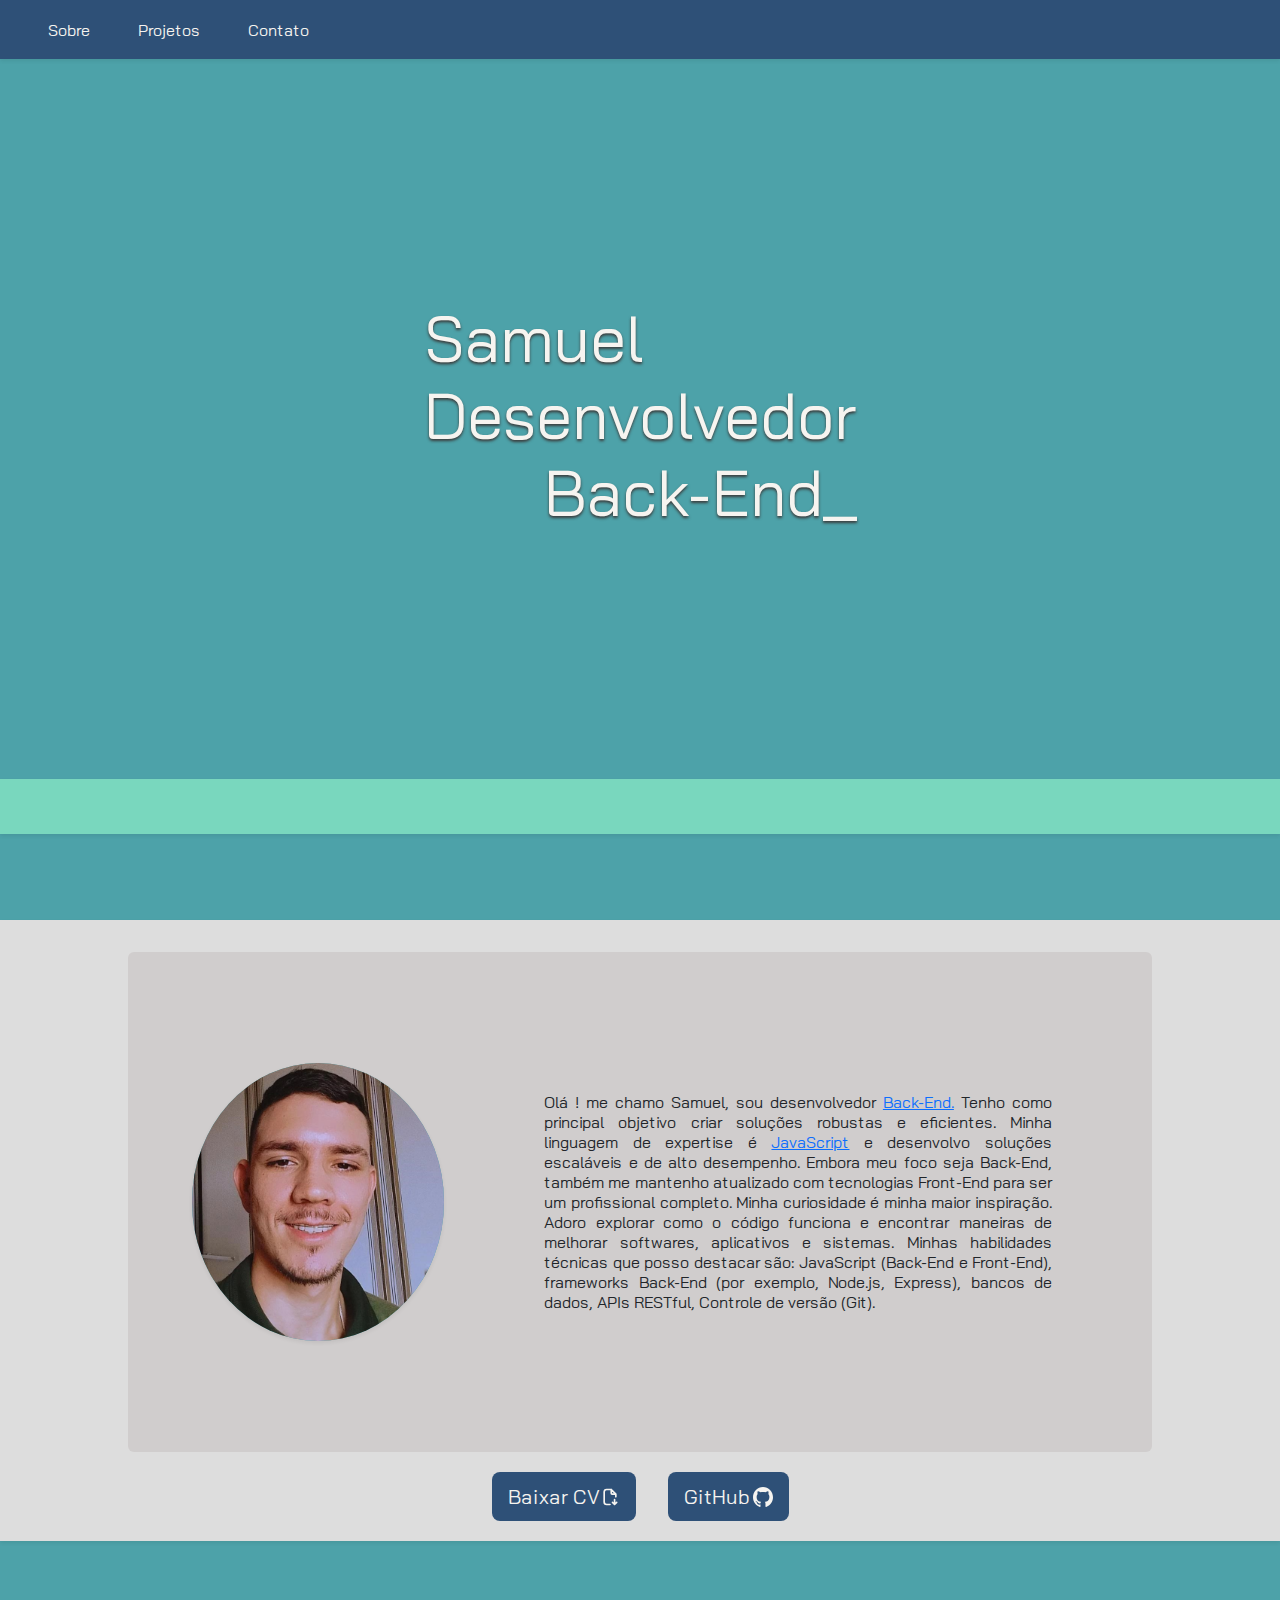
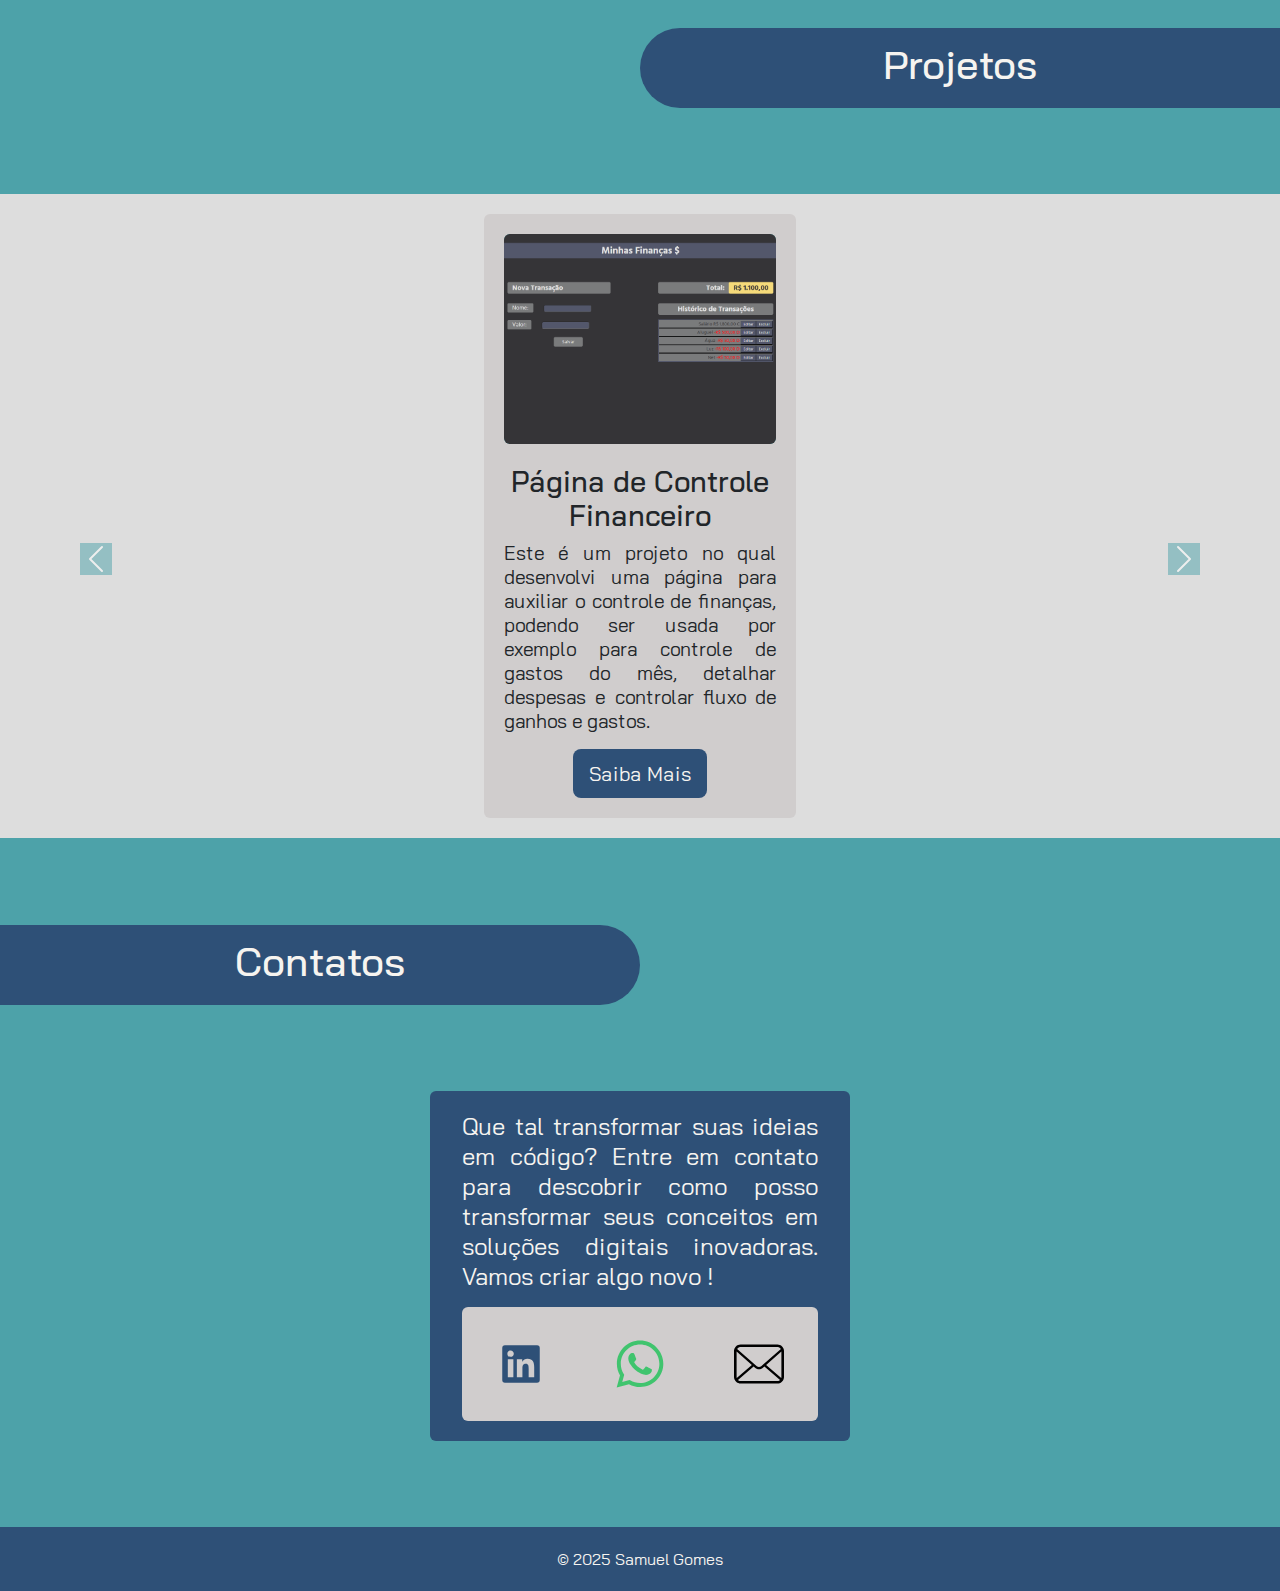
<file: index.html>
<!DOCTYPE html>
<html lang="pt-br">

<head>
  <meta charset="UTF-8" />
  <meta name="viewport" content="width=device-width, initial-scale=1.0" />
  <title>Início - Samuel Gomes, Programador</title>
  <link href="https://cdn.jsdelivr.net/npm/bootstrap@5.3.3/dist/css/bootstrap.min.css" rel="stylesheet"
    integrity="sha384-QWTKZyjpPEjISv5WaRU9OFeRpok6YctnYmDr5pNlyT2bRjXh0JMhjY6hW+ALEwIH" crossorigin="anonymous">
  <link rel="stylesheet" href="/public/styles/style.css" />
  <link rel="preconnect" href="https://fonts.googleapis.com">
  <link rel="preconnect" href="https://fonts.gstatic.com" crossorigin>
  <link
    href="https://fonts.googleapis.com/css2?family=Bai+Jamjuree:ital,wght@0,200;0,300;0,400;0,500;0,600;0,700;1,200;1,300;1,400;1,500;1,600;1,700&display=swap"
    rel="stylesheet">
</head>

<body>
  <header>
    <nav class="navbar navbar-expand-sm bg-primary  shadow-sm" >
      <div id="navbar" class="container-fluid fs-5 text-primary fw-light bg-primary pt-4 pm-2 px-4" >
        <a id="item-navbar" href="#about" class="nav-link">Sobre</a>
        <a id="item-navbar" href="#projects" class="nav-link">Projetos</a>
        <a id="item-navbar" href="#contacts" class="nav-link">Contato</a>
      </div>
    </nav>
  </header>

  <main>
    <section id="apresentation">
      <div id="header-apresentation" class="text-primary d-flex flex-column align-items-center justify-content-center"
        style="height: 22rem;">
        <h1 id="name-apresentation" class="py-3" style="font-size: 45px; font-weight: 400; text-shadow: 0px 2px 3px rgb(59, 59, 59);">Samuel
          <br>Desenvolvedor
          <br><span class="d-flex justify-content-end ">Back-End_</span>
        </h1>
      </div>
      <div id="tecnologies" class="bg-secondary shadow-sm">
        <div id="icons-tecnologies" class="bg-secondary">
          <svg id="icon" viewBox="0 0 256 256" version="1.1" xmlns="http://www.w3.org/2000/svg"
            xmlns:xlink="http://www.w3.org/1999/xlink" preserveAspectRatio="xMidYMid" fill="#000000">
            <g id="SVGRepo_bgCarrier" stroke-width="0"></g>
            <g stroke-linecap="round" stroke-linejoin="round"></g>
            <g id="SVGRepo_iconCarrier">
              <g>
                <path d="M0,0 L256,0 L256,256 L0,256 L0,0 Z" fill="#F7DF1E"> </path>
                <path
                  d="M67.311746,213.932292 L86.902654,202.076241 C90.6821079,208.777346 94.1202286,214.447137 102.367086,214.447137 C110.272203,214.447137 115.256076,211.354819 115.256076,199.326883 L115.256076,117.528787 L139.313575,117.528787 L139.313575,199.666997 C139.313575,224.58433 124.707759,235.925943 103.3984,235.925943 C84.1532952,235.925943 72.9819429,225.958603 67.3113397,213.93026"
                  fill="#000000"> </path>
                <path
                  d="M152.380952,211.354413 L171.969422,200.0128 C177.125994,208.433981 183.827911,214.619835 195.684368,214.619835 C205.652521,214.619835 212.009041,209.635962 212.009041,202.762159 C212.009041,194.513676 205.479416,191.592025 194.481168,186.78207 L188.468419,184.202565 C171.111213,176.81473 159.597308,167.53534 159.597308,147.944838 C159.597308,129.901308 173.344508,116.153295 194.825752,116.153295 C210.119924,116.153295 221.117765,121.48094 229.021663,135.400432 L210.29059,147.428775 C206.166146,140.040127 201.699556,137.119289 194.826159,137.119289 C187.78047,137.119289 183.312254,141.587098 183.312254,147.428775 C183.312254,154.646349 187.78047,157.568406 198.089956,162.036622 L204.103924,164.614095 C224.553448,173.378641 236.067352,182.313448 236.067352,202.418387 C236.067352,224.071924 219.055137,235.927975 196.200432,235.927975 C173.860978,235.927975 159.425829,225.274311 152.381359,211.354413"
                  fill="#000000"> </path>
              </g>
            </g>
          </svg>
          <svg viewBox="0 0 128 128" id="icon">
            <path fill="#fff" d="M22.67 47h99.67v73.67H22.67z"></path>
            <path data-name="original" fill="#007acc"
              d="M1.5 63.91v62.5h125v-125H1.5zm100.73-5a15.56 15.56 0 017.82 4.5 20.58 20.58 0 013 4c0 .16-5.4 3.81-8.69 5.85-.12.08-.6-.44-1.13-1.23a7.09 7.09 0 00-5.87-3.53c-3.79-.26-6.23 1.73-6.21 5a4.58 4.58 0 00.54 2.34c.83 1.73 2.38 2.76 7.24 4.86 8.95 3.85 12.78 6.39 15.16 10 2.66 4 3.25 10.46 1.45 15.24-2 5.2-6.9 8.73-13.83 9.9a38.32 38.32 0 01-9.52-.1 23 23 0 01-12.72-6.63c-1.15-1.27-3.39-4.58-3.25-4.82a9.34 9.34 0 011.15-.73L82 101l3.59-2.08.75 1.11a16.78 16.78 0 004.74 4.54c4 2.1 9.46 1.81 12.16-.62a5.43 5.43 0 00.69-6.92c-1-1.39-3-2.56-8.59-5-6.45-2.78-9.23-4.5-11.77-7.24a16.48 16.48 0 01-3.43-6.25 25 25 0 01-.22-8c1.33-6.23 6-10.58 12.82-11.87a31.66 31.66 0 019.49.26zm-29.34 5.24v5.12H56.66v46.23H45.15V69.26H28.88v-5a49.19 49.19 0 01.12-5.17C29.08 59 39 59 51 59h21.83z">
            </path>
          </svg>
          <svg viewBox="0 0 128 128" id="icon">
            <path fill="url(#a)"
              d="M66.958.825a6.07 6.07 0 0 0-6.035 0L11.103 29.76c-1.895 1.072-2.96 3.095-2.96 5.24v57.988c0 2.143 1.183 4.167 2.958 5.24l49.82 28.934a6.07 6.07 0 0 0 6.036 0l49.82-28.935c1.894-1.072 2.958-3.096 2.958-5.24V35c0-2.144-1.183-4.167-2.958-5.24z">
            </path>
            <path fill="url(#b)"
              d="M116.897 29.76 66.841.825A8.161 8.161 0 0 0 65.302.23L9.21 96.798a6.251 6.251 0 0 0 1.657 1.43l50.057 28.934c1.42.833 3.076 1.072 4.615.595l52.66-96.925a3.702 3.702 0 0 0-1.302-1.072z">
            </path>
            <path fill="url(#c)"
              d="M116.898 98.225c1.42-.833 2.485-2.262 2.958-3.81L65.066.108c-1.42-.238-2.959-.119-4.26.715L11.104 29.639l53.606 98.355c.71-.12 1.54-.358 2.25-.715z">
            </path>
            <defs>
              <linearGradient id="a" x1="34.513" x2="27.157" y1="15.535" y2="30.448"
                gradientTransform="translate(-129.242 -73.715) scale(6.18523)" gradientUnits="userSpaceOnUse">
                <stop stop-color="#3F873F"></stop>
                <stop offset=".33" stop-color="#3F8B3D"></stop>
                <stop offset=".637" stop-color="#3E9638"></stop>
                <stop offset=".934" stop-color="#3DA92E"></stop>
                <stop offset="1" stop-color="#3DAE2B"></stop>
              </linearGradient>
              <linearGradient id="b" x1="30.009" x2="50.533" y1="23.359" y2="8.288"
                gradientTransform="translate(-129.242 -73.715) scale(6.18523)" gradientUnits="userSpaceOnUse">
                <stop offset=".138" stop-color="#3F873F"></stop>
                <stop offset=".402" stop-color="#52A044"></stop>
                <stop offset=".713" stop-color="#64B749"></stop>
                <stop offset=".908" stop-color="#6ABF4B"></stop>
              </linearGradient>
              <linearGradient id="c" x1="21.917" x2="40.555" y1="22.261" y2="22.261"
                gradientTransform="translate(-129.242 -73.715) scale(6.18523)" gradientUnits="userSpaceOnUse">
                <stop offset=".092" stop-color="#6ABF4B"></stop>
                <stop offset=".287" stop-color="#64B749"></stop>
                <stop offset=".598" stop-color="#52A044"></stop>
                <stop offset=".862" stop-color="#3F873F"></stop>
              </linearGradient>
            </defs>
          </svg>
          <svg viewBox="0 0 128 128" id="icon">
            <path fill="#1572B6" d="M18.814 114.123L8.76 1.352h110.48l-10.064 112.754-45.243 12.543-45.119-12.526z">
            </path>
            <path fill="#33A9DC" d="M64.001 117.062l36.559-10.136 8.601-96.354h-45.16v106.49z"></path>
            <path fill="#fff"
              d="M64.001 51.429h18.302l1.264-14.163H64.001V23.435h34.682l-.332 3.711-3.4 38.114h-30.95V51.429z"></path>
            <path fill="#EBEBEB"
              d="M64.083 87.349l-.061.018-15.403-4.159-.985-11.031H33.752l1.937 21.717 28.331 7.863.063-.018v-14.39z">
            </path>
            <path fill="#fff"
              d="M81.127 64.675l-1.666 18.522-15.426 4.164v14.39l28.354-7.858.208-2.337 2.406-26.881H81.127z"></path>
            <path fill="#EBEBEB"
              d="M64.048 23.435v13.831H30.64l-.277-3.108-.63-7.012-.331-3.711h34.646zm-.047 27.996v13.831H48.792l-.277-3.108-.631-7.012-.33-3.711h16.447z">
            </path>
          </svg>
          <svg viewBox="0 0 128 128" id="icon">
            <path fill="#E44D26" d="M19.037 113.876L9.032 1.661h109.936l-10.016 112.198-45.019 12.48z"></path>
            <path fill="#F16529" d="M64 116.8l36.378-10.086 8.559-95.878H64z"></path>
            <path fill="#EBEBEB"
              d="M64 52.455H45.788L44.53 38.361H64V24.599H29.489l.33 3.692 3.382 37.927H64zm0 35.743l-.061.017-15.327-4.14-.979-10.975H33.816l1.928 21.609 28.193 7.826.063-.017z">
            </path>
            <path fill="#fff"
              d="M63.952 52.455v13.763h16.947l-1.597 17.849-15.35 4.143v14.319l28.215-7.82.207-2.325 3.234-36.233.335-3.696h-3.708zm0-27.856v13.762h33.244l.276-3.092.628-6.978.329-3.692z">
            </path>
          </svg>
          <svg viewBox="0 0 128 128" id="icon">
            <path
              d="M126.67 98.44c-4.56 1.16-7.38.05-9.91-3.75-5.68-8.51-11.95-16.63-18-24.9-.78-1.07-1.59-2.12-2.6-3.45C89 76 81.85 85.2 75.14 94.77c-2.4 3.42-4.92 4.91-9.4 3.7l26.92-36.13L67.6 29.71c4.31-.84 7.29-.41 9.93 3.45 5.83 8.52 12.26 16.63 18.67 25.21 6.45-8.55 12.8-16.67 18.8-25.11 2.41-3.42 5-4.72 9.33-3.46-3.28 4.35-6.49 8.63-9.72 12.88-4.36 5.73-8.64 11.53-13.16 17.14-1.61 2-1.35 3.3.09 5.19C109.9 76 118.16 87.1 126.67 98.44zM1.33 61.74c.72-3.61 1.2-7.29 2.2-10.83 6-21.43 30.6-30.34 47.5-17.06C60.93 41.64 63.39 52.62 62.9 65H7.1c-.84 22.21 15.15 35.62 35.53 28.78 7.15-2.4 11.36-8 13.47-15 1.07-3.51 2.84-4.06 6.14-3.06-1.69 8.76-5.52 16.08-13.52 20.66-12 6.86-29.13 4.64-38.14-4.89C5.26 85.89 3 78.92 2 71.39c-.15-1.2-.46-2.38-.7-3.57q.03-3.04.03-6.08zm5.87-1.49h50.43c-.33-16.06-10.33-27.47-24-27.57-15-.12-25.78 11.02-26.43 27.57z">
            </path>
          </svg>
        </div>
      </div>
    </section>

    <section id="about">
      <div id="body-about" class="d-flex flex-column align-items-center mt-3 bg-body shadow-sm">
        <div id="text-about" class="d-flex flex-column align-items-center mt-2 mx-2 bg-tertiary rounded flex-lg-row justify-content-lg-around">
          <img src="/public/imgs/foto-rosto-samuel-2.PNG" alt="Foto de Samuel Gomes" width="273" height="278" class=" rounded-circle object-fit-cover my-2 mx-2 shadow-sm"/>
          <p id="paragraph-about" style="background-color: inherit; text-align: justify" class="fs-4 mx-1 my-1 lh-sm px-sm-3 py-lg-5 px-lg-5">
            Olá ! me chamo Samuel, sou desenvolvedor <a href="https://www.devmedia.com.br/programador-back-end/42224" target="_blank" rel="noopener noreferrer" class="text-decoration-underline bg-transparent">Back-End.</a> Tenho como principal objetivo criar soluções robustas e
            eficientes. Minha linguagem de expertise é <a href="https://developer.mozilla.org/pt-BR/docs/Web/JavaScript" target="_blank" rel="noopener noreferrer" class="text-decoration-underline bg-transparent">JavaScript</a> e desenvolvo soluções escaláveis e de alto desempenho.
            Embora meu foco seja Back-End, também me mantenho atualizado com tecnologias Front-End para ser um
            profissional completo. Minha curiosidade é minha maior inspiração. Adoro explorar como o código funciona e
            encontrar maneiras de melhorar softwares, aplicativos e sistemas. Minhas habilidades técnicas que posso
            destacar são: JavaScript (Back-End e Front-End), frameworks Back-End (por exemplo, Node.js, Express), bancos
            de dados, APIs RESTful, Controle de versão (Git).
          </p>
        </div>
        <div id="buttons-about" class="d-flex align-items-center bg-body">
          <a href="/public/imgs/curriculo.pdf" target="_blank" rel="noopener noreferrer" download="curriculosamuel.pdf" class="btn btn-primary fs-5 my-1 me-3 d-flex align-items-center justify-content-center text-primary">
            Baixar CV
            <img class="" src="/public/imgs/dowload.svg" width="20px" height="20px" style="background-color: inherit;"></p>
          </a>
          <a href="https://github.com/samuelgomesp" target="_blank" rel="noopener noreferrer" class="btn btn-primary fs-5 my-1 ms-3 d-flex align-items-center justify-content-center text-primary">
            GitHub
            <img class="ms-1" src="/public/imgs/github.svg" width="20px" height="20px" style="background-color: inherit;"></p>
          </a>
        </div>
      </div>
    </section>

    <section id="projects">
      <div id="container-title-projects" class="d-flex justify-content-center align-items-center my-3 bg-primary"
        style="height: 5rem;">
        <h2 id="title-projects" class="text-primary bg-primary fs-1">Projetos</h2>
      </div>
      <div id="projects-carousel" class="carousel slide" data-bs-ride="carousel">
        <div class="carousel-inner">
          <div class="carousel-item active">
            <div class="d-flex justify-content-center align-items-center bg-body mb-3 ">
              <div id="project" class="d-flex flex-column align-items-center my-1 mx-2 py-1 px-1 bg-tertiary rounded" style="max-width: 312px;">
                <img src="/public/imgs/app-financas.png" alt="tecnologias" height="210" width="272" class="rounded" style="object-fit: cover;"/>
                <div class="d-flex flex-column align-items-center mt-1 bg-tertiary">
                  <h3 id="title-description-project" class="fs-1 bg-tertiary text-center">Página de Controle Financeiro</h3>
                  <p id="description-project" class="fs-4 lh-sm bg-tertiary" style="text-align: justify;">Este é um projeto no qual desenvolvi uma página para auxiliar o controle de finanças, podendo ser usada por exemplo para controle de gastos do mês, detalhar despesas e controlar fluxo de ganhos e gastos.</p>
                </div>
                <a href="https://github.com/samuelgomesp/controle-financas" target="_blank" rel="noopener noreferrer" class="btn btn-primary fs-5 d-flex align-items-center justify-content-center text-primary">Saiba Mais</a>
              </div>
            </div>
          </div>
          <div class="carousel-item">
            <div class="d-flex justify-content-center align-items-center bg-body mb-3 ">
              <div id="project" class="d-flex flex-column align-items-center my-1 mx-2 py-1 px-1 bg-tertiary rounded" style="max-width: 312px;">
                <img src="/public/imgs/app-playlist.jpg" alt="tecnologias" width="272" height="210" class="rounded"/>
                <div class="d-flex flex-column align-items-center mt-1 bg-tertiary">
                  <h3 id="title-description-project" class="fs-1 bg-tertiary text-center">Api de Playlist de Músicas</h3>
                  <p id="description-project" class="fs-4 lh-sm bg-tertiary" style="text-align: justify;">Esta é uma Api de Playlists de Músicas. Além de armazenar dados das playlists, a API permite manipulá-los de diversas formas, possibilitando a adição, consulta, atualização e remoção tanto de músicas dentro das playlists quanto das próprias playlists.</p>
                    <a href="https://github.com/samuelgomesp/api-playlist" target="_blank" rel="noopener noreferrer" class="btn btn-primary fs-5 d-flex align-items-center justify-content-center text-primary">Saiba Mais</a>
                </div>
              </div>
            </div>
          </div>
          <div class="carousel-item">
            <div class="d-flex justify-content-center align-items-center bg-body mb-3 ">
              <div id="project" class="d-flex flex-column align-items-center my-1 mx-2 py-1 px-1 bg-tertiary rounded" style="max-width: 312px;">
                <img src="/public/imgs/app-productive.png" alt="tecnologias" width="272" height="210" class="rounded" style="object-fit: cover;"/>
                <div class="d-flex flex-column align-items-center mt-1 bg-tertiary">
                  <h3 id="title-description-project" class="fs-1 bg-tertiary">JS Productive</h3>
                  <p id="description-project" class="fs-4 lh-sm bg-tertiary" style="text-align: justify;">Essa aplicação foi desenvolvida para servir de auxílio para o cumprimento de tarefas, o JS productive é bem dinâmico e simples de se utilizar porém desenvolvido utilizando recursos avançados.</p>
                    <a href="https://github.com/samuelgomesp/tasks-list-js" target="_blank" rel="noopener noreferrer" class="btn btn-primary fs-5 d-flex align-items-center justify-content-center text-primary">Saiba Mais</a>
                </div>
              </div>
            </div>
          </div>
        </div>
        <button class="carousel-control-prev" type="button" data-bs-target="#projects-carousel" data-bs-slide="prev">
          <span class="carousel-control-prev-icon" aria-hidden="true"></span>
          <span class="visually-hidden">Previous</span>
        </button>
        <button class="carousel-control-next" type="button" data-bs-target="#projects-carousel" data-bs-slide="next">
          <span class="carousel-control-next-icon" aria-hidden="true"></span>
          <span class="visually-hidden">Next</span>
        </button>
      </div>
    </section>

    <section id="contacts">
      <div id="contacts-container">
        <div id="container-title-contacts" class="d-flex justify-content-center align-items-center mb-3 bg-primary"
          style="height: 5rem;">
          <h2 class="text-primary bg-primary fs-1">Contatos</h2>
        </div>
        <div id="container-contacts" class="d-flex justify-content-center align-items-center">
          <div id="apresentation-contacts"
            class="d-flex flex-column align-items-center py-1 px-2 mx-1 bg-primary rounded" style="max-width: 420px;">
            <p id="paragraph-contact" class="bg-transparent fs-4 lh-sm text-primary" style="text-align: justify;">Que tal transformar suas
              ideias em código? Entre em contato para descobrir como posso transformar seus conceitos em soluções
              digitais inovadoras. Vamos criar algo novo !</p>
            <div id="social-medias"
              class="w-100 py-2 d-flex justify-content-around align-items-center bg-tertiary rounded">
              <a href="https://www.linkedin.com/in/samuelgomespereira/" target="_blank" rel="noopener noreferrer"><img class="bg-tertiary" src="/public/imgs/linkedin.svg" alt="linkedin" width="50"
                  height="50" /></a>
              <a href="https://wa.me/+5561996602469" target="_blank" rel="noopener noreferrer"><img class="bg-tertiary" src="/public/imgs/whatsapp.svg" alt="whatsapp" width="50"
                  height="50" /></a>
              <a href="mailto:samuel.gomes.p99@gmail.com" target="_blank" rel="noopener noreferrer"><img class="bg-tertiary" src="/public/imgs/email.svg" alt="github" width="50" height="50" /></a>
            </div>
          </div>
        </div>
      </div>
    </section>

  </main>

  <footer class="pt-3" style="height: 5rem;">
    <p class="text-center text-primary bg-primary py-1 fo">&copy; 2025 Samuel Gomes</p>
  </footer>

  <script src="https://cdn.jsdelivr.net/npm/bootstrap@5.3.3/dist/js/bootstrap.bundle.min.js"
    integrity="sha384-YvpcrYf0tY3lHB60NNkmXc5s9fDVZLESaAA55NDzOxhy9GkcIdslK1eN7N6jIeHz"
    crossorigin="anonymous"></script>
</body>

</html>
</file>
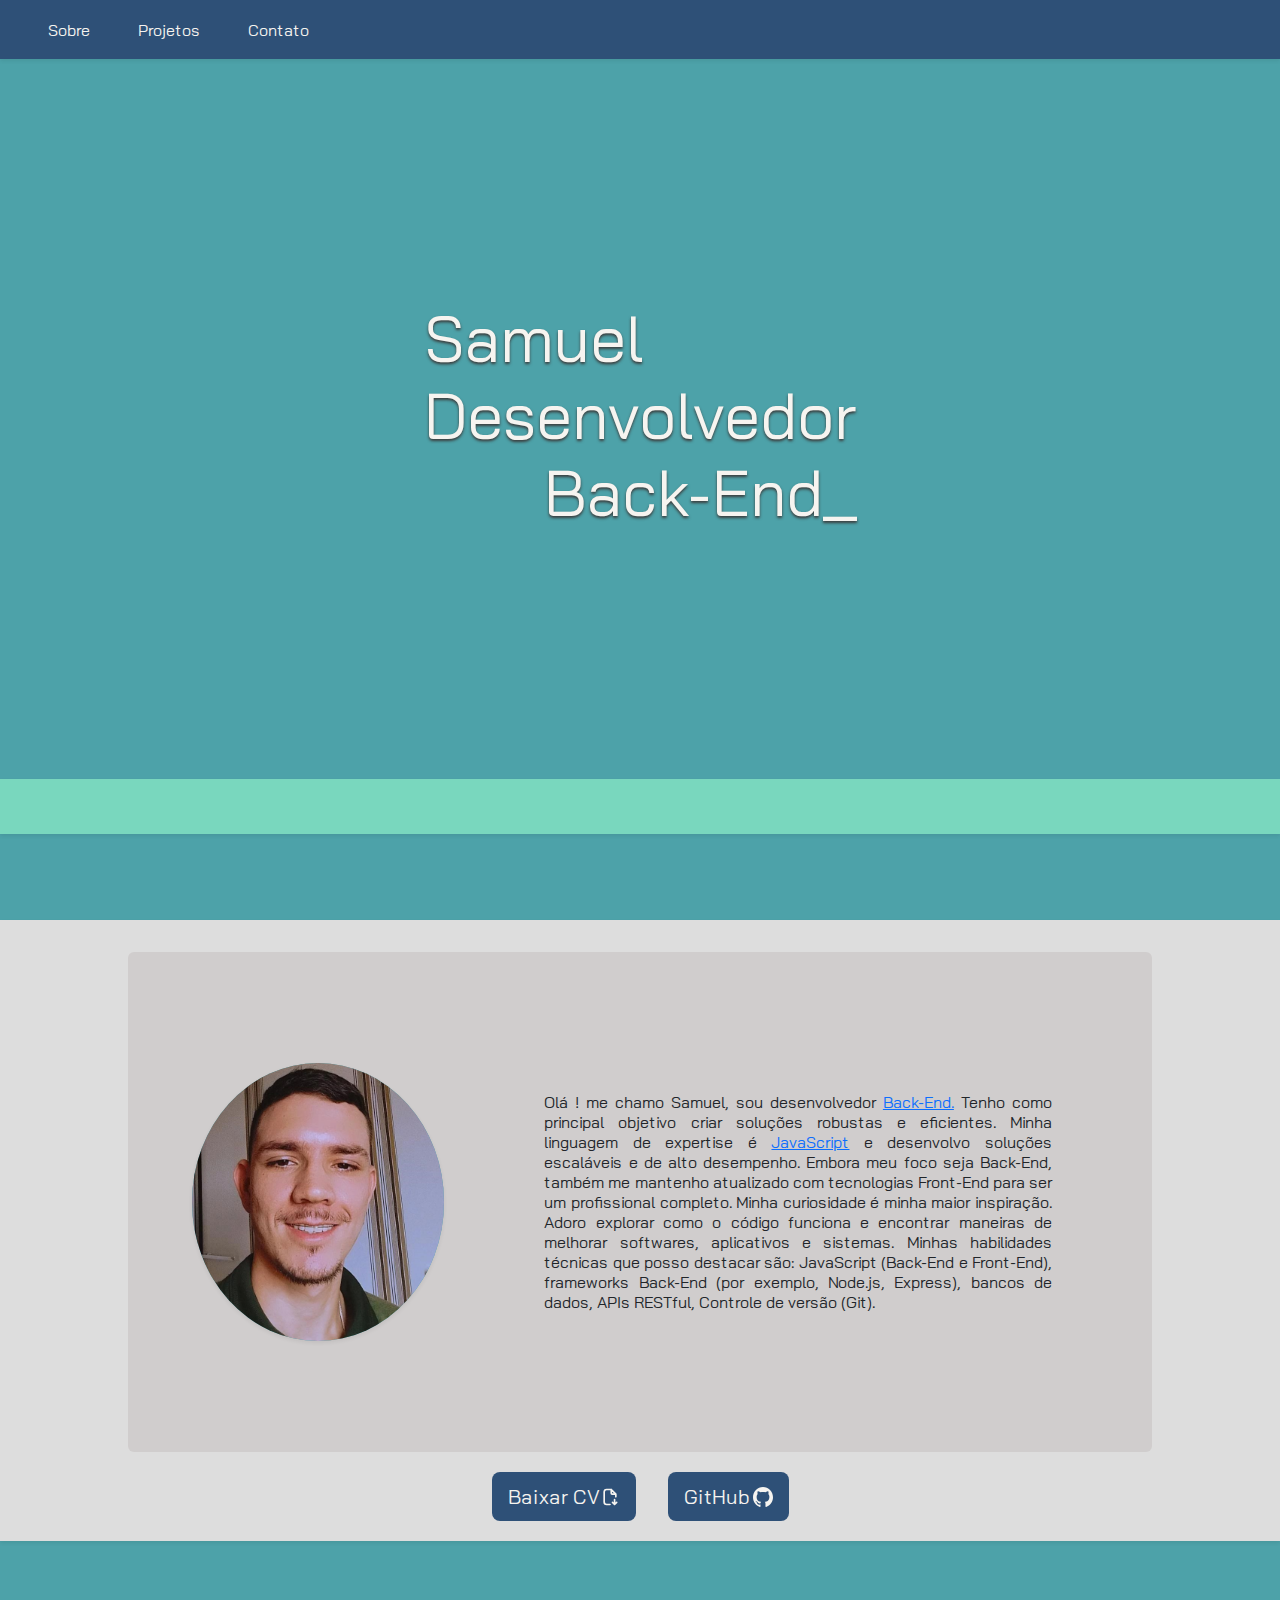
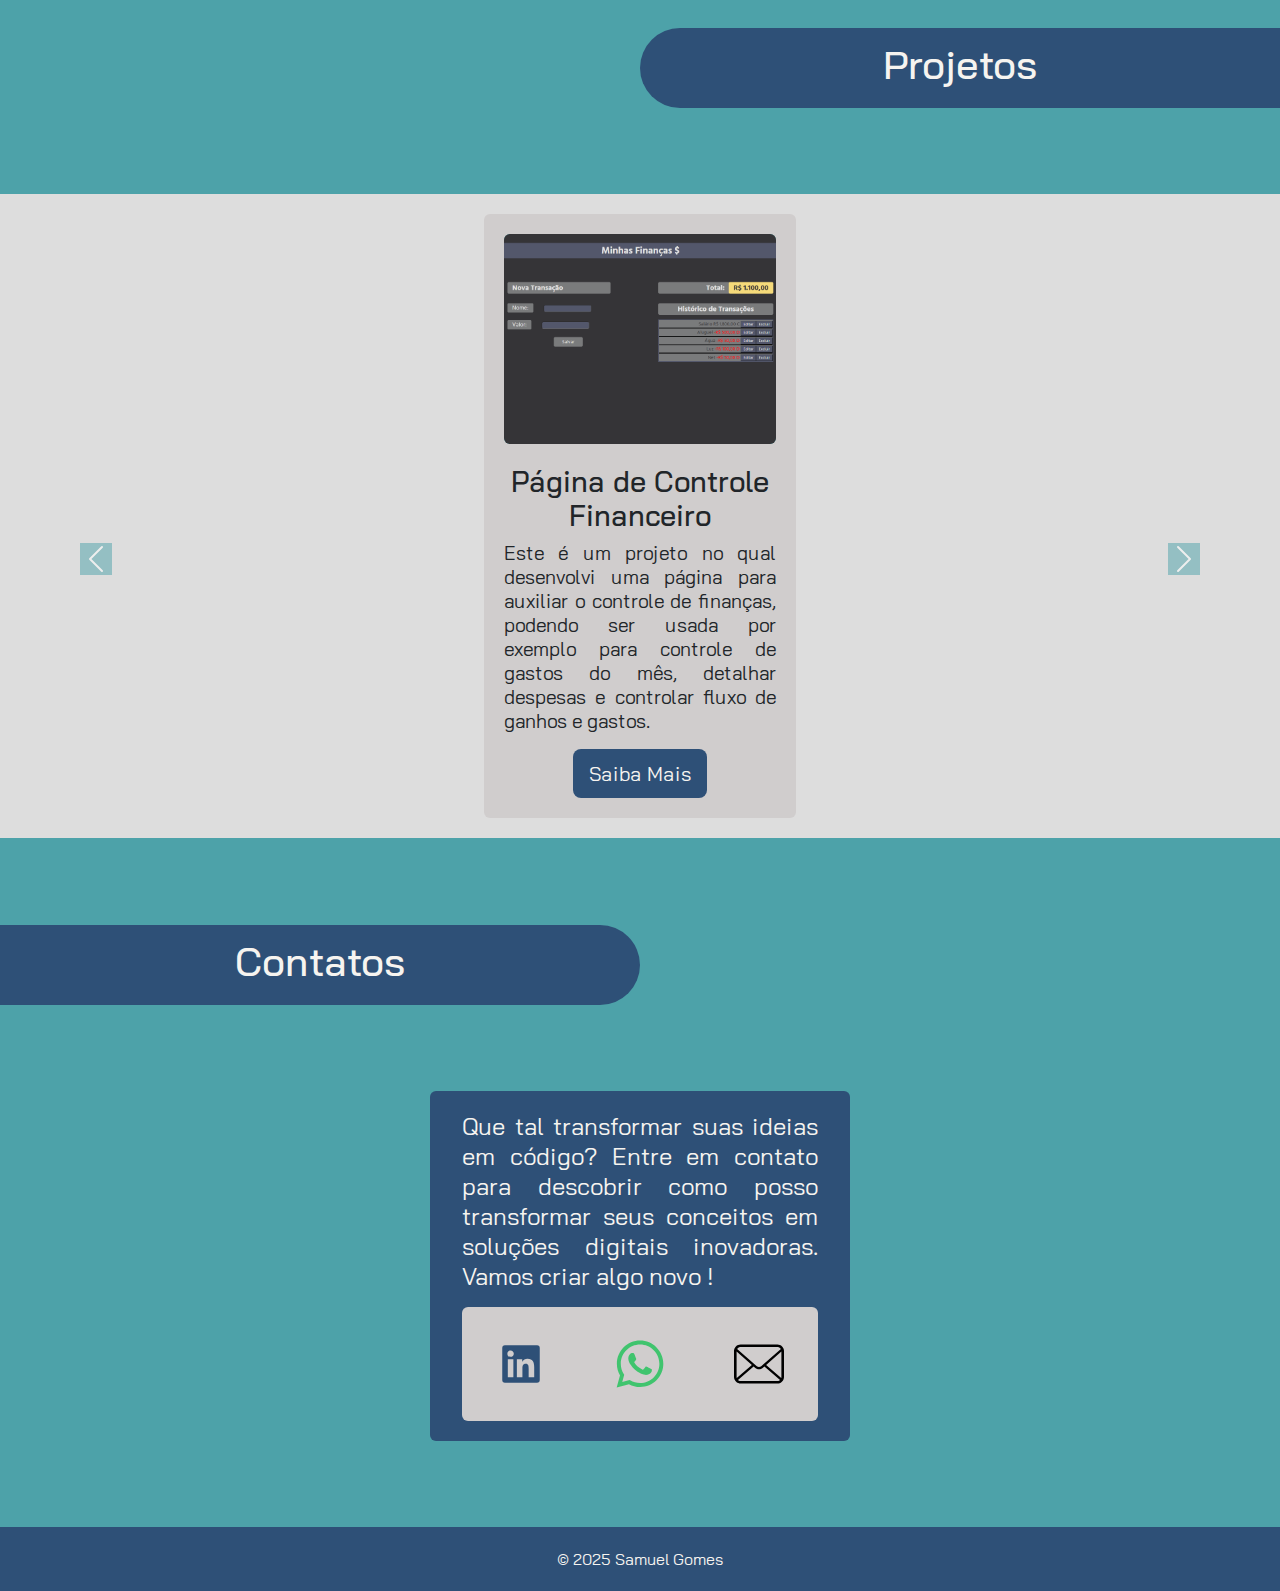
<file: public/views/index.html>
<!DOCTYPE html>
<html lang="pt-br">

<head>
  <meta charset="UTF-8" />
  <meta name="viewport" content="width=device-width, initial-scale=1.0" />
  <title>Início - Samuel Gomes, Programador</title>
  <link href="https://cdn.jsdelivr.net/npm/bootstrap@5.3.3/dist/css/bootstrap.min.css" rel="stylesheet"
    integrity="sha384-QWTKZyjpPEjISv5WaRU9OFeRpok6YctnYmDr5pNlyT2bRjXh0JMhjY6hW+ALEwIH" crossorigin="anonymous">
  <link rel="stylesheet" href="../styles/style.css" />
  <link rel="preconnect" href="https://fonts.googleapis.com">
  <link rel="preconnect" href="https://fonts.gstatic.com" crossorigin>
  <link
    href="https://fonts.googleapis.com/css2?family=Bai+Jamjuree:ital,wght@0,200;0,300;0,400;0,500;0,600;0,700;1,200;1,300;1,400;1,500;1,600;1,700&display=swap"
    rel="stylesheet">
</head>

<body>
  <header>
    <nav class="navbar navbar-expand-sm bg-primary  shadow-sm" >
      <div id="navbar" class="container-fluid fs-5 text-primary fw-light bg-primary pt-4 pm-2 px-4" >
        <a id="item-navbar" href="#about" class="nav-link">Sobre</a>
        <a id="item-navbar" href="#projects" class="nav-link">Projetos</a>
        <a id="item-navbar" href="#contacts" class="nav-link">Contato</a>
      </div>
    </nav>
  </header>

  <main>
    <section id="apresentation">
      <div id="header-apresentation" class="text-primary d-flex flex-column align-items-center justify-content-center"
        style="height: 22rem;">
        <h1 id="name-apresentation" class="py-3" style="font-size: 45px; font-weight: 400; text-shadow: 0px 2px 3px rgb(59, 59, 59);">Samuel
          <br>Desenvolvedor
          <br><span class="d-flex justify-content-end ">Back-End_</span>
        </h1>
      </div>
      <div id="tecnologies" class="bg-secondary shadow-sm">
        <div id="icons-tecnologies" class="bg-secondary">
          <svg id="icon" viewBox="0 0 256 256" version="1.1" xmlns="http://www.w3.org/2000/svg"
            xmlns:xlink="http://www.w3.org/1999/xlink" preserveAspectRatio="xMidYMid" fill="#000000">
            <g id="SVGRepo_bgCarrier" stroke-width="0"></g>
            <g stroke-linecap="round" stroke-linejoin="round"></g>
            <g id="SVGRepo_iconCarrier">
              <g>
                <path d="M0,0 L256,0 L256,256 L0,256 L0,0 Z" fill="#F7DF1E"> </path>
                <path
                  d="M67.311746,213.932292 L86.902654,202.076241 C90.6821079,208.777346 94.1202286,214.447137 102.367086,214.447137 C110.272203,214.447137 115.256076,211.354819 115.256076,199.326883 L115.256076,117.528787 L139.313575,117.528787 L139.313575,199.666997 C139.313575,224.58433 124.707759,235.925943 103.3984,235.925943 C84.1532952,235.925943 72.9819429,225.958603 67.3113397,213.93026"
                  fill="#000000"> </path>
                <path
                  d="M152.380952,211.354413 L171.969422,200.0128 C177.125994,208.433981 183.827911,214.619835 195.684368,214.619835 C205.652521,214.619835 212.009041,209.635962 212.009041,202.762159 C212.009041,194.513676 205.479416,191.592025 194.481168,186.78207 L188.468419,184.202565 C171.111213,176.81473 159.597308,167.53534 159.597308,147.944838 C159.597308,129.901308 173.344508,116.153295 194.825752,116.153295 C210.119924,116.153295 221.117765,121.48094 229.021663,135.400432 L210.29059,147.428775 C206.166146,140.040127 201.699556,137.119289 194.826159,137.119289 C187.78047,137.119289 183.312254,141.587098 183.312254,147.428775 C183.312254,154.646349 187.78047,157.568406 198.089956,162.036622 L204.103924,164.614095 C224.553448,173.378641 236.067352,182.313448 236.067352,202.418387 C236.067352,224.071924 219.055137,235.927975 196.200432,235.927975 C173.860978,235.927975 159.425829,225.274311 152.381359,211.354413"
                  fill="#000000"> </path>
              </g>
            </g>
          </svg>
          <svg viewBox="0 0 128 128" id="icon">
            <path fill="#fff" d="M22.67 47h99.67v73.67H22.67z"></path>
            <path data-name="original" fill="#007acc"
              d="M1.5 63.91v62.5h125v-125H1.5zm100.73-5a15.56 15.56 0 017.82 4.5 20.58 20.58 0 013 4c0 .16-5.4 3.81-8.69 5.85-.12.08-.6-.44-1.13-1.23a7.09 7.09 0 00-5.87-3.53c-3.79-.26-6.23 1.73-6.21 5a4.58 4.58 0 00.54 2.34c.83 1.73 2.38 2.76 7.24 4.86 8.95 3.85 12.78 6.39 15.16 10 2.66 4 3.25 10.46 1.45 15.24-2 5.2-6.9 8.73-13.83 9.9a38.32 38.32 0 01-9.52-.1 23 23 0 01-12.72-6.63c-1.15-1.27-3.39-4.58-3.25-4.82a9.34 9.34 0 011.15-.73L82 101l3.59-2.08.75 1.11a16.78 16.78 0 004.74 4.54c4 2.1 9.46 1.81 12.16-.62a5.43 5.43 0 00.69-6.92c-1-1.39-3-2.56-8.59-5-6.45-2.78-9.23-4.5-11.77-7.24a16.48 16.48 0 01-3.43-6.25 25 25 0 01-.22-8c1.33-6.23 6-10.58 12.82-11.87a31.66 31.66 0 019.49.26zm-29.34 5.24v5.12H56.66v46.23H45.15V69.26H28.88v-5a49.19 49.19 0 01.12-5.17C29.08 59 39 59 51 59h21.83z">
            </path>
          </svg>
          <svg viewBox="0 0 128 128" id="icon">
            <path fill="url(#a)"
              d="M66.958.825a6.07 6.07 0 0 0-6.035 0L11.103 29.76c-1.895 1.072-2.96 3.095-2.96 5.24v57.988c0 2.143 1.183 4.167 2.958 5.24l49.82 28.934a6.07 6.07 0 0 0 6.036 0l49.82-28.935c1.894-1.072 2.958-3.096 2.958-5.24V35c0-2.144-1.183-4.167-2.958-5.24z">
            </path>
            <path fill="url(#b)"
              d="M116.897 29.76 66.841.825A8.161 8.161 0 0 0 65.302.23L9.21 96.798a6.251 6.251 0 0 0 1.657 1.43l50.057 28.934c1.42.833 3.076 1.072 4.615.595l52.66-96.925a3.702 3.702 0 0 0-1.302-1.072z">
            </path>
            <path fill="url(#c)"
              d="M116.898 98.225c1.42-.833 2.485-2.262 2.958-3.81L65.066.108c-1.42-.238-2.959-.119-4.26.715L11.104 29.639l53.606 98.355c.71-.12 1.54-.358 2.25-.715z">
            </path>
            <defs>
              <linearGradient id="a" x1="34.513" x2="27.157" y1="15.535" y2="30.448"
                gradientTransform="translate(-129.242 -73.715) scale(6.18523)" gradientUnits="userSpaceOnUse">
                <stop stop-color="#3F873F"></stop>
                <stop offset=".33" stop-color="#3F8B3D"></stop>
                <stop offset=".637" stop-color="#3E9638"></stop>
                <stop offset=".934" stop-color="#3DA92E"></stop>
                <stop offset="1" stop-color="#3DAE2B"></stop>
              </linearGradient>
              <linearGradient id="b" x1="30.009" x2="50.533" y1="23.359" y2="8.288"
                gradientTransform="translate(-129.242 -73.715) scale(6.18523)" gradientUnits="userSpaceOnUse">
                <stop offset=".138" stop-color="#3F873F"></stop>
                <stop offset=".402" stop-color="#52A044"></stop>
                <stop offset=".713" stop-color="#64B749"></stop>
                <stop offset=".908" stop-color="#6ABF4B"></stop>
              </linearGradient>
              <linearGradient id="c" x1="21.917" x2="40.555" y1="22.261" y2="22.261"
                gradientTransform="translate(-129.242 -73.715) scale(6.18523)" gradientUnits="userSpaceOnUse">
                <stop offset=".092" stop-color="#6ABF4B"></stop>
                <stop offset=".287" stop-color="#64B749"></stop>
                <stop offset=".598" stop-color="#52A044"></stop>
                <stop offset=".862" stop-color="#3F873F"></stop>
              </linearGradient>
            </defs>
          </svg>
          <svg viewBox="0 0 128 128" id="icon">
            <path fill="#1572B6" d="M18.814 114.123L8.76 1.352h110.48l-10.064 112.754-45.243 12.543-45.119-12.526z">
            </path>
            <path fill="#33A9DC" d="M64.001 117.062l36.559-10.136 8.601-96.354h-45.16v106.49z"></path>
            <path fill="#fff"
              d="M64.001 51.429h18.302l1.264-14.163H64.001V23.435h34.682l-.332 3.711-3.4 38.114h-30.95V51.429z"></path>
            <path fill="#EBEBEB"
              d="M64.083 87.349l-.061.018-15.403-4.159-.985-11.031H33.752l1.937 21.717 28.331 7.863.063-.018v-14.39z">
            </path>
            <path fill="#fff"
              d="M81.127 64.675l-1.666 18.522-15.426 4.164v14.39l28.354-7.858.208-2.337 2.406-26.881H81.127z"></path>
            <path fill="#EBEBEB"
              d="M64.048 23.435v13.831H30.64l-.277-3.108-.63-7.012-.331-3.711h34.646zm-.047 27.996v13.831H48.792l-.277-3.108-.631-7.012-.33-3.711h16.447z">
            </path>
          </svg>
          <svg viewBox="0 0 128 128" id="icon">
            <path fill="#E44D26" d="M19.037 113.876L9.032 1.661h109.936l-10.016 112.198-45.019 12.48z"></path>
            <path fill="#F16529" d="M64 116.8l36.378-10.086 8.559-95.878H64z"></path>
            <path fill="#EBEBEB"
              d="M64 52.455H45.788L44.53 38.361H64V24.599H29.489l.33 3.692 3.382 37.927H64zm0 35.743l-.061.017-15.327-4.14-.979-10.975H33.816l1.928 21.609 28.193 7.826.063-.017z">
            </path>
            <path fill="#fff"
              d="M63.952 52.455v13.763h16.947l-1.597 17.849-15.35 4.143v14.319l28.215-7.82.207-2.325 3.234-36.233.335-3.696h-3.708zm0-27.856v13.762h33.244l.276-3.092.628-6.978.329-3.692z">
            </path>
          </svg>
          <svg viewBox="0 0 128 128" id="icon">
            <path
              d="M126.67 98.44c-4.56 1.16-7.38.05-9.91-3.75-5.68-8.51-11.95-16.63-18-24.9-.78-1.07-1.59-2.12-2.6-3.45C89 76 81.85 85.2 75.14 94.77c-2.4 3.42-4.92 4.91-9.4 3.7l26.92-36.13L67.6 29.71c4.31-.84 7.29-.41 9.93 3.45 5.83 8.52 12.26 16.63 18.67 25.21 6.45-8.55 12.8-16.67 18.8-25.11 2.41-3.42 5-4.72 9.33-3.46-3.28 4.35-6.49 8.63-9.72 12.88-4.36 5.73-8.64 11.53-13.16 17.14-1.61 2-1.35 3.3.09 5.19C109.9 76 118.16 87.1 126.67 98.44zM1.33 61.74c.72-3.61 1.2-7.29 2.2-10.83 6-21.43 30.6-30.34 47.5-17.06C60.93 41.64 63.39 52.62 62.9 65H7.1c-.84 22.21 15.15 35.62 35.53 28.78 7.15-2.4 11.36-8 13.47-15 1.07-3.51 2.84-4.06 6.14-3.06-1.69 8.76-5.52 16.08-13.52 20.66-12 6.86-29.13 4.64-38.14-4.89C5.26 85.89 3 78.92 2 71.39c-.15-1.2-.46-2.38-.7-3.57q.03-3.04.03-6.08zm5.87-1.49h50.43c-.33-16.06-10.33-27.47-24-27.57-15-.12-25.78 11.02-26.43 27.57z">
            </path>
          </svg>
        </div>
      </div>
    </section>

    <section id="about">
      <div id="body-about" class="d-flex flex-column align-items-center mt-3 bg-body shadow-sm">
        <div id="text-about" class="d-flex flex-column align-items-center mt-2 mx-2 bg-tertiary rounded flex-lg-row justify-content-lg-around">
          <img src="../imgs/foto-rosto-samuel-2.PNG" alt="Foto de Samuel Gomes" width="273" height="278" class=" rounded-circle object-fit-cover my-2 mx-2 shadow-sm"/>
          <p id="paragraph-about" style="background-color: inherit; text-align: justify" class="fs-4 mx-1 my-1 lh-sm px-sm-3 py-lg-5 px-lg-5">
            Olá ! me chamo Samuel, sou desenvolvedor <a href="https://www.devmedia.com.br/programador-back-end/42224" target="_blank" rel="noopener noreferrer" class="text-decoration-underline bg-transparent">Back-End.</a> Tenho como principal objetivo criar soluções robustas e
            eficientes. Minha linguagem de expertise é <a href="https://developer.mozilla.org/pt-BR/docs/Web/JavaScript" target="_blank" rel="noopener noreferrer" class="text-decoration-underline bg-transparent">JavaScript</a> e desenvolvo soluções escaláveis e de alto desempenho.
            Embora meu foco seja Back-End, também me mantenho atualizado com tecnologias Front-End para ser um
            profissional completo. Minha curiosidade é minha maior inspiração. Adoro explorar como o código funciona e
            encontrar maneiras de melhorar softwares, aplicativos e sistemas. Minhas habilidades técnicas que posso
            destacar são: JavaScript (Back-End e Front-End), frameworks Back-End (por exemplo, Node.js, Express), bancos
            de dados, APIs RESTful, Controle de versão (Git).
          </p>
        </div>
        <div id="buttons-about" class="d-flex align-items-center bg-body">
          <a href="../imgs/curriculo.pdf" target="_blank" rel="noopener noreferrer" download="curriculosamuel.pdf" class="btn btn-primary fs-5 my-1 me-3 d-flex align-items-center justify-content-center text-primary">
            Baixar CV
            <img class="" src="../imgs/dowload.svg" width="20px" height="20px" style="background-color: inherit;"></p>
          </a>
          <a href="https://github.com/samuelgomesp" target="_blank" rel="noopener noreferrer" class="btn btn-primary fs-5 my-1 ms-3 d-flex align-items-center justify-content-center text-primary">
            GitHub
            <img class="ms-1" src="../imgs/github.svg" width="20px" height="20px" style="background-color: inherit;"></p>
          </a>
        </div>
      </div>
    </section>

    <section id="projects">
      <div id="container-title-projects" class="d-flex justify-content-center align-items-center my-3 bg-primary"
        style="height: 5rem;">
        <h2 id="title-projects" class="text-primary bg-primary fs-1">Projetos</h2>
      </div>
      <div id="projects-carousel" class="carousel slide" data-bs-ride="carousel">
        <div class="carousel-inner">
          <div class="carousel-item active">
            <div class="d-flex justify-content-center align-items-center bg-body mb-3 ">
              <div id="project" class="d-flex flex-column align-items-center my-1 mx-2 py-1 px-1 bg-tertiary rounded" style="max-width: 312px;">
                <img src="../imgs/app-financas.png" alt="tecnologias" height="210" width="272" class="rounded" style="object-fit: cover;"/>
                <div class="d-flex flex-column align-items-center mt-1 bg-tertiary">
                  <h3 id="title-description-project" class="fs-1 bg-tertiary text-center">Página de Controle Financeiro</h3>
                  <p id="description-project" class="fs-4 lh-sm bg-tertiary" style="text-align: justify;">Este é um projeto no qual desenvolvi uma página para auxiliar o controle de finanças, podendo ser usada por exemplo para controle de gastos do mês, detalhar despesas e controlar fluxo de ganhos e gastos.</p>
                </div>
                <a href="https://github.com/samuelgomesp/controle-financas" target="_blank" rel="noopener noreferrer" class="btn btn-primary fs-5 d-flex align-items-center justify-content-center text-primary">Saiba Mais</a>
              </div>
            </div>
          </div>
          <div class="carousel-item">
            <div class="d-flex justify-content-center align-items-center bg-body mb-3 ">
              <div id="project" class="d-flex flex-column align-items-center my-1 mx-2 py-1 px-1 bg-tertiary rounded" style="max-width: 312px;">
                <img src="../imgs/app-playlist.jpg" alt="tecnologias" width="272" height="210" class="rounded"/>
                <div class="d-flex flex-column align-items-center mt-1 bg-tertiary">
                  <h3 id="title-description-project" class="fs-1 bg-tertiary text-center">Api de Playlist de Músicas</h3>
                  <p id="description-project" class="fs-4 lh-sm bg-tertiary" style="text-align: justify;">Esta é uma Api de Playlists de Músicas. Além de armazenar dados das playlists, a API permite manipulá-los de diversas formas, possibilitando a adição, consulta, atualização e remoção tanto de músicas dentro das playlists quanto das próprias playlists.</p>
                    <a href="https://github.com/samuelgomesp/api-playlist" target="_blank" rel="noopener noreferrer" class="btn btn-primary fs-5 d-flex align-items-center justify-content-center text-primary">Saiba Mais</a>
                </div>
              </div>
            </div>
          </div>
          <div class="carousel-item">
            <div class="d-flex justify-content-center align-items-center bg-body mb-3 ">
              <div id="project" class="d-flex flex-column align-items-center my-1 mx-2 py-1 px-1 bg-tertiary rounded" style="max-width: 312px;">
                <img src="../imgs/app-productive.png" alt="tecnologias" width="272" height="210" class="rounded" style="object-fit: cover;"/>
                <div class="d-flex flex-column align-items-center mt-1 bg-tertiary">
                  <h3 id="title-description-project" class="fs-1 bg-tertiary">JS Productive</h3>
                  <p id="description-project" class="fs-4 lh-sm bg-tertiary" style="text-align: justify;">Essa aplicação foi desenvolvida para servir de auxílio para o cumprimento de tarefas, o JS productive é bem dinâmico e simples de se utilizar porém desenvolvido utilizando recursos avançados.</p>
                    <a href="https://github.com/samuelgomesp/tasks-list-js" target="_blank" rel="noopener noreferrer" class="btn btn-primary fs-5 d-flex align-items-center justify-content-center text-primary">Saiba Mais</a>
                </div>
              </div>
            </div>
          </div>
        </div>
        <button class="carousel-control-prev" type="button" data-bs-target="#projects-carousel" data-bs-slide="prev">
          <span class="carousel-control-prev-icon" aria-hidden="true"></span>
          <span class="visually-hidden">Previous</span>
        </button>
        <button class="carousel-control-next" type="button" data-bs-target="#projects-carousel" data-bs-slide="next">
          <span class="carousel-control-next-icon" aria-hidden="true"></span>
          <span class="visually-hidden">Next</span>
        </button>
      </div>
    </section>

    <section id="contacts">
      <div id="contacts-container">
        <div id="container-title-contacts" class="d-flex justify-content-center align-items-center mb-3 bg-primary"
          style="height: 5rem;">
          <h2 class="text-primary bg-primary fs-1">Contatos</h2>
        </div>
        <div id="container-contacts" class="d-flex justify-content-center align-items-center">
          <div id="apresentation-contacts"
            class="d-flex flex-column align-items-center py-1 px-2 mx-1 bg-primary rounded" style="max-width: 420px;">
            <p id="paragraph-contact" class="bg-transparent fs-4 lh-sm text-primary" style="text-align: justify;">Que tal transformar suas
              ideias em código? Entre em contato para descobrir como posso transformar seus conceitos em soluções
              digitais inovadoras. Vamos criar algo novo !</p>
            <div id="social-medias"
              class="w-100 py-2 d-flex justify-content-around align-items-center bg-tertiary rounded">
              <a href="https://www.linkedin.com/in/samuelgomespereira/" target="_blank" rel="noopener noreferrer"><img class="bg-tertiary" src="../imgs/linkedin.svg" alt="linkedin" width="50"
                  height="50" /></a>
              <a href="https://wa.me/+5561996602469" target="_blank" rel="noopener noreferrer"><img class="bg-tertiary" src="../imgs/whatsapp.svg" alt="whatsapp" width="50"
                  height="50" /></a>
              <a href="mailto:samuel.gomes.p99@gmail.com" target="_blank" rel="noopener noreferrer"><img class="bg-tertiary" src="../imgs/email.svg" alt="github" width="50" height="50" /></a>
            </div>
          </div>
        </div>
      </div>
    </section>

  </main>

  <footer class="pt-3" style="height: 5rem;">
    <p class="text-center text-primary bg-primary py-1 fo">&copy; 2025 Samuel Gomes</p>
  </footer>

  <script src="https://cdn.jsdelivr.net/npm/bootstrap@5.3.3/dist/js/bootstrap.bundle.min.js"
    integrity="sha384-YvpcrYf0tY3lHB60NNkmXc5s9fDVZLESaAA55NDzOxhy9GkcIdslK1eN7N6jIeHz"
    crossorigin="anonymous"></script>
</body>

</html>
</file>
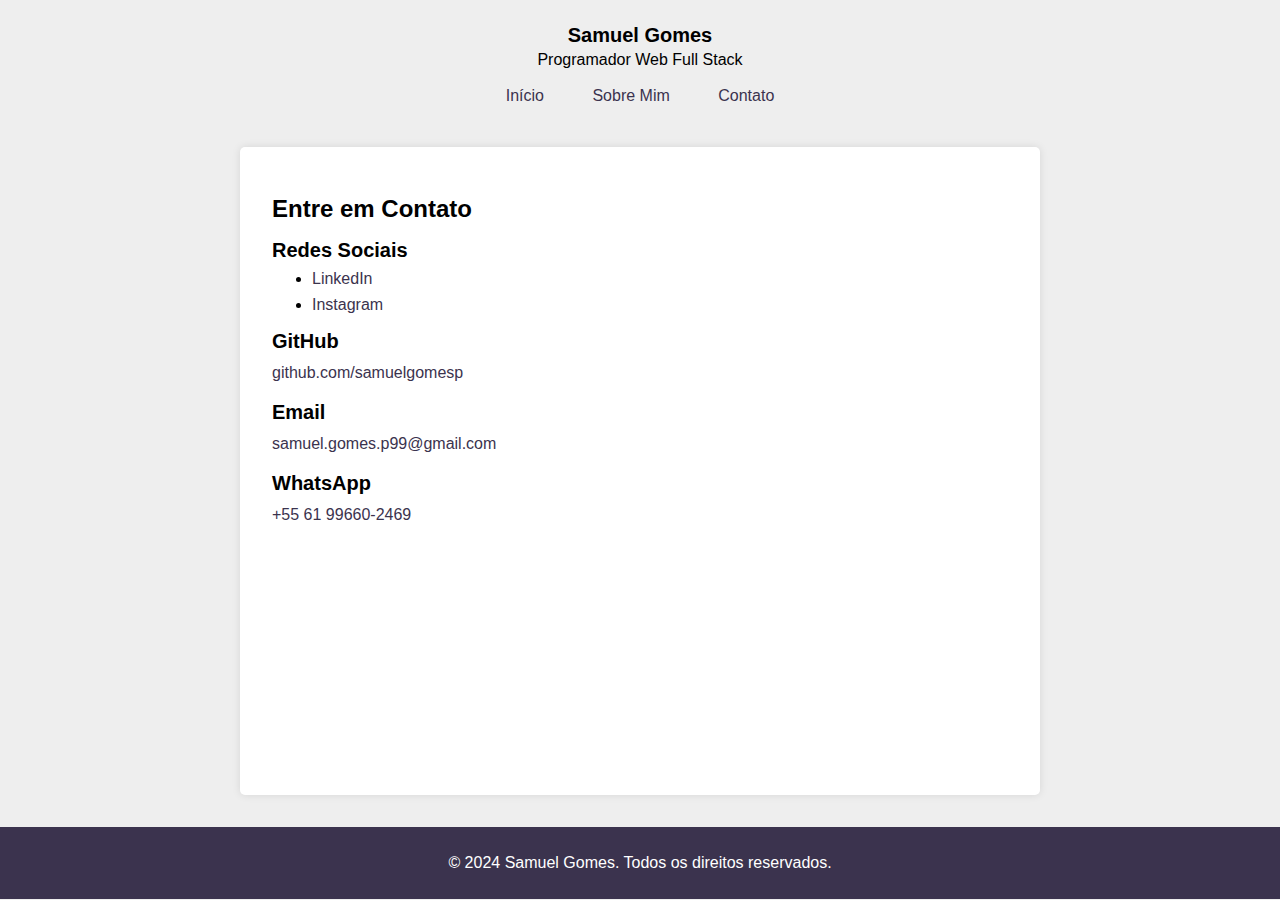
<file: contato.html>
<!DOCTYPE html>
<html lang="pt-br">
  <head>
    <meta charset="UTF-8" />
    <meta name="viewport" content="width=device-width, initial-scale=1.0" />
    <title>Contato - Samuel Gomes</title>
    <link rel="stylesheet" href="style.css" />
  </head>

  <body>
    <header>
      <div>
        <div class="logo">Samuel Gomes</div>
        <div class="title">Programador Web Full Stack</div>
      </div>
      <nav>
        <a href="/index.html" class="nav-link">Início</a>
        <a href="/sobre.html" class="nav-link">Sobre Mim</a>
        <a href="/contato.html" class="nav-link">Contato</a>
      </nav>
      <div></div>
    </header>
    <div class="container">
      <section>
        <h1>Entre em Contato</h1>
        <h2>Redes Sociais</h2>
        <ul>
          <li>
            <a href="https://www.linkedin.com/in/samuel-gomes-pereira-3a10ba1a3" target="_blank">LinkedIn</a>
          </li>
          <li>
            <a href="https://www.instagram.com/goomes_pereira" target="_blank">Instagram</a>
          </li>
        </ul>
        <h2>GitHub</h2>
        <p>
          <a href="https://github.com/samuelgomesp" target="_blank">github.com/samuelgomesp</a>
        </p>
        <h2>Email</h2>
        <p><a href="mailto:samuel.gomes.p99@gmail.com">samuel.gomes.p99@gmail.com</a></p>
        <h2>WhatsApp</h2>
        <p>
          <a href="https://wa.me/5561996602469" target="_blank">+55 61 99660-2469</a>
        </p>
      </section>
    </div>
    <footer>
      <p>&copy; 2024 Samuel Gomes. Todos os direitos reservados.</p>
    </footer>
  </body>
</html>
</file>
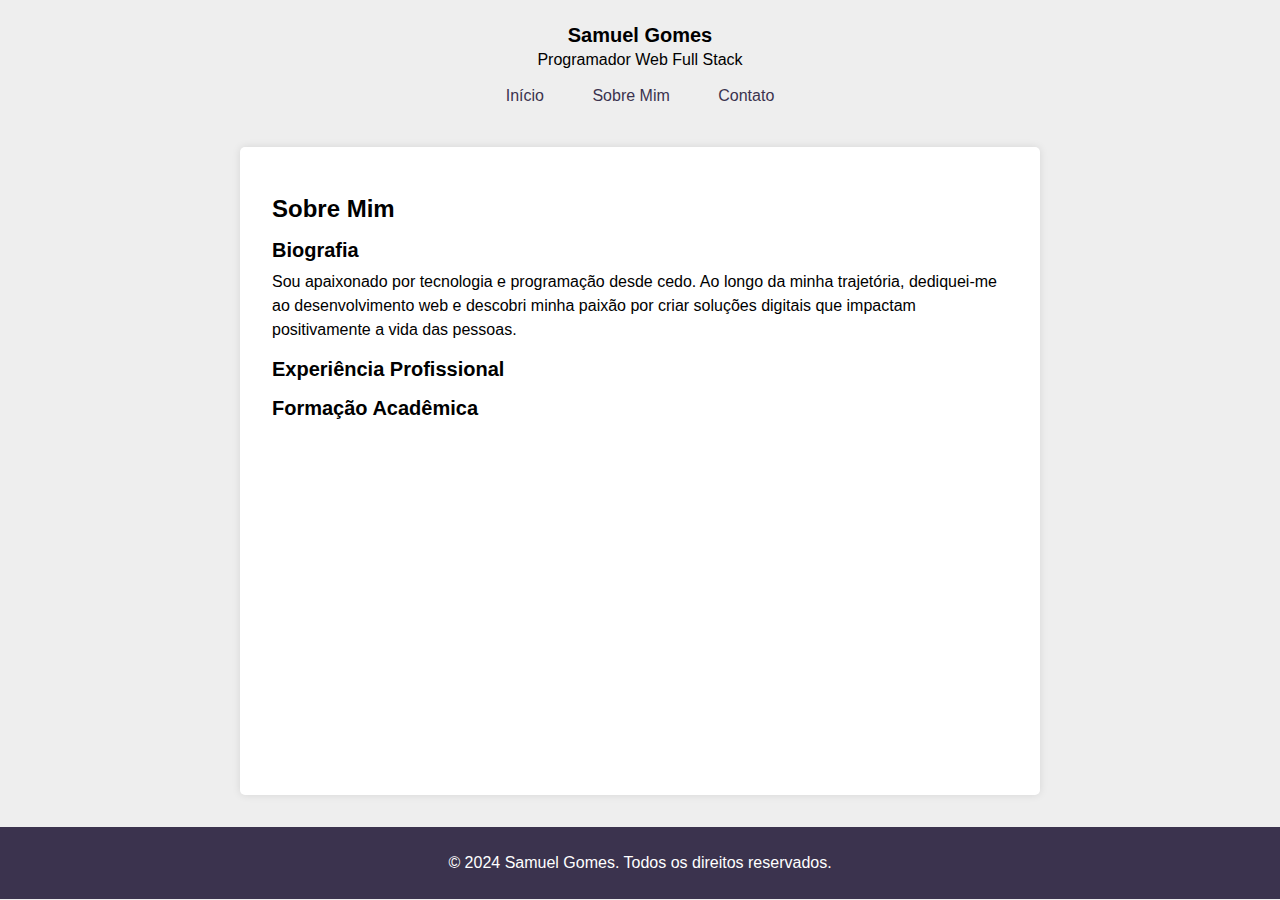
<file: sobre.html>
<!DOCTYPE html>
<html lang="pt-br">
  <head>
    <meta charset="UTF-8" />
    <meta name="viewport" content="width=device-width, initial-scale=1.0" />
    <title>Sobre - Samuel Gomes</title>
    <link rel="stylesheet" href="style.css" />
  </head>
  <body>
    <header>
      <div>
        <div class="logo">Samuel Gomes</div>
        <div class="title">Programador Web Full Stack</div>
      </div>
      <nav>
        <a href="/index.html" class="nav-link">Início</a>
        <a href="/sobre.html" class="nav-link">Sobre Mim</a>
        <a href="/contato.html" class="nav-link">Contato</a>
      </nav>
      <div></div>
    </header>
    <div class="container">
      <section>
        <h1>Sobre Mim</h1>
        <h2>Biografia</h2>
        <p>
          Sou apaixonado por tecnologia e programação desde cedo. Ao longo da
          minha trajetória, dediquei-me ao desenvolvimento web e descobri minha
          paixão por criar soluções digitais que impactam positivamente a vida
          das pessoas.
        </p>
        <h2>Experiência Profissional</h2>
        <p>
          
        </p>
        <h2>Formação Acadêmica</h2>
        <p>
          
        </p>
      </section>
    </div>
    <footer>
      <p>&copy; 2024 Samuel Gomes. Todos os direitos reservados.</p>
    </footer>
  </body>
</html>
</file>
<file: public/styles/style.css>
* {
    background-color: #4da2a9;
    font-family: "Bai Jamjuree", serif;
    ;
}

#icon {
    width: 3.2rem;
    height: 2.2rem;
    background-color: inherit;
}

#tecnologies {
    overflow: hidden;
}

#icons-tecnologies {
    display: inline-flex;
    padding-top: 0.6rem;
    padding-bottom: 0.6rem;
    padding-left: 100%;
    animation: scroll-left 10s linear infinite;
}

#icons-tecnologies svg {
    margin-left: 12rem;
}

@keyframes scroll-left {
    0% {
      transform: translateX(0);
    }
    100% {
      transform: translateX(-100%);
    }
}

.text-primary {
    color: #F6F4F0 !important;
}

.bg-primary {
    background-color: #2E5077 !important;
}

.bg-secondary {
    background-color: #79D7BE !important;
}

.bg-body {
    background-color: #DDDDDD !important;
}

.bg-tertiary {
    background-color: #D0CDCD !important;
}

.mt-1 {
    margin-top: 1.25rem !important;
}

.mt-2 {
    margin-top: 2rem !important;
}

.mt-3 {
    margin-top: 5.4rem !important;
}

.mb-1 {
    margin-bottom: 1.25rem !important;
}

.mb-2 {
    margin-bottom: 2rem !important;
}

.mb-3 {
    margin-bottom: 5.4rem !important;
}

.my-1 {
    margin-top: 1.25rem !important;
    margin-bottom: 1.25rem !important;
}

.my-2 {
    margin-top: 2rem !important;
    margin-bottom: 2rem !important;
}

.my-3 {
    margin-top: 5.4rem !important;
    margin-bottom: 5.4rem !important;
}

.mx-1 {
    margin-left: 1.25rem !important;
    margin-right: 1.25rem !important;
}

.mx-2 {
    margin-left: 2rem !important;
    margin-right: 2rem !important;
}


.pt-2 {
    padding-top: 2rem !important;
}

.pt-3 {
    padding-top: 5.4rem !important;
}

.py-1 {
    padding-top: 1.25rem !important;
    padding-bottom: 1.25rem !important;
}

.py-2 {
    padding-top: 2rem !important;
    padding-bottom: 2rem !important;
}

.py-3 {
    padding-top: 5.4rem !important;
    padding-bottom: 5.4rem !important;
}

.px-1 {
    padding-left: 1.25rem !important;
    padding-right: 1.25rem !important;
}

.px-2 {
    padding-left: 2rem !important;
    padding-right: 2rem !important;
}

.btn {
    background-color: #2E5077;
    color: #F6F4F0;
    border: none;
    padding: 0.6rem 1rem;
    cursor: pointer;
    border-radius: 0.5rem;
}

.carousel {
    --carousel-caption-width: 50%;
}

@media screen and (min-width: 992px) {

    #navbar {
        display: flex;
        justify-content: start;
        align-items: center;
        padding: 0.6rem 0 !important;
    }

    #item-navbar {
        margin-left: 3rem;
        font-size: 1rem;
        font-weight: 400;
    }

    #header-apresentation {
        min-height: 80vh !important;
    }

    #name-apresentation {
        font-size: 4rem !important;
        padding: 0 !important;
    }

    #body-about {
        min-height: 36rem;
        max-height: 46rem;
    }

    #text-about {
        display: flex !important;
        align-items: center !important;
        padding: 0 2rem;
        width: 80%;
        min-height: 500px;
        max-height: 600px;
    }

    #paragraph-about {
        font-size: medium !important;
        font-weight: 400;
    }

    #container-title-projects {
        width: 50%;
        border-radius: 3rem 0 0 3rem;
        margin-left: auto;
    }

    #container-title-contacts {
        width: 50%;
        border-radius: 0 3rem 3rem 0;

    }

    #project {
        max-height: auto !important;
    }

    #title-description-project {
        font-size: 1.8rem !important;
        ;
    }

    #description-project {
        font-size: 1.2rem !important;
    }

}
</file>
<file: style.css>
* {
    box-sizing: border-box;
    margin: 0;
    padding: 0;
}
  
body {
    font-family: Arial, sans-serif;
    margin: 0;
    padding: 0;
    background-color: #eee;
}
  
header {
    padding: 1.5rem 0;
    text-align: center;
}
  
header .logo {
    font-size: 1.25rem;
    font-weight: 600;
    margin-bottom: 0.25rem;
}
  
header .nav-link {
    color: #3b334e;
    border-radius: 4px;
    display: inline-block;
    margin: 0.5rem 0.25rem;
    padding: 0.625rem 1.125rem;
    text-decoration: none;
    transition: 0.2s;
}
  
header .nav-link:hover {
    background-color: #e2d7ff;
}
  
h1 {
    font-size: 1.5rem;
    margin: 1rem 0 0.5rem;
}
  
h2 {
    font-size: 1.25rem;
    margin: 1rem 0 0.5rem;
}
  
p {
    line-height: 1.5;
}
  
a {
    color: #3b334e;
    text-decoration: none;
}
  
ul li {
    margin-bottom: 0.5rem;
    margin-left: 2.5rem;
}
  
.container {
    min-height: calc(100vh - 252px);
    max-width: 800px;
    margin: 0 auto 2rem;
    padding: 2rem;
    background-color: #fff;
    box-shadow: 0 0 0.5rem rgba(0, 0, 0, 0.1);
    border-radius: 5px;
}
  
section {
    margin-bottom: 1rem;
}
  
.call-to-action {
    background-color: #3b334e;
    border: 0;
    border-radius: 4px;
    color: #fff;
    cursor: pointer;
    display: inline-block;
    margin: 0.5rem 0.25rem;
    padding: 0.625rem 1.125rem;
    text-decoration: none;
    transition: 0.2s;
}
  
.call-to-action:hover {
    background-color: #4e4368;
}
  
.skills {
    margin-top: 1.5rem;
}
  
footer {
    text-align: center;
    padding: 1.5rem 0;
    background-color: #3b334e;
    color: #fff;
}
</file>
